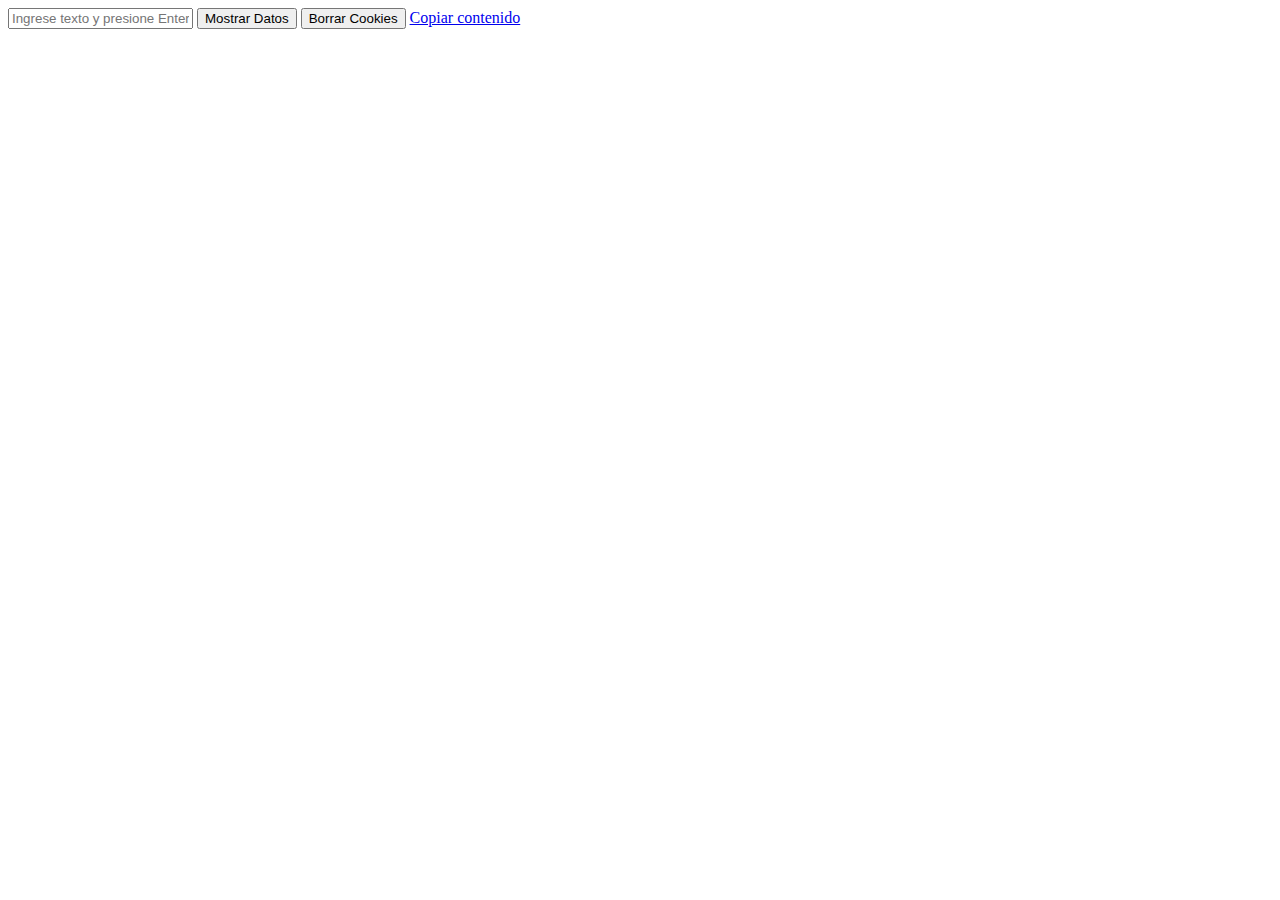
<file: inv.html>
<!DOCTYPE html>
<html lang="es">
<head>
  <meta charset="UTF-8">
  <meta name="viewport" content="width=device-width, initial-scale=1.0">
  <title>Ejemplo de Prompt con Números</title>
</head>
<body>
  
<input type="text" id="textInput" placeholder="Ingrese texto y presione Enter">
<button onclick="mostrarDatos()">Mostrar Datos</button>
<button onclick="borrarCookies()">Borrar Cookies</button>
<a href="#" onclick="copiarContenido()">Copiar contenido</a>
<div id="datosContainer" style="display: none;"></div>


<script>
  const textInput = document.getElementById('textInput');

  textInput.addEventListener('keydown', function(event) {
    if (event.key === 'Enter') {
      event.preventDefault();
      
      mostrarPrompt();
      
      textInput.value = '';
      textInput.focus();
    }
  });
  
  function mostrarPrompt() 
  {
    const userInput = prompt('Ingrese un número:');
    const num = parseFloat(userInput);

    if (!isNaN(num) && userInput.trim() !== '' && !isNaN(userInput.trim())) 
    {
      // Concatenar texto y número en una sola cadena y establecerla como el valor de la cookie
      guardar_cookie(textInput.value, userInput);
      alert('¡Excelente! Has ingresado el número: ' + userInput + '\nValor del campo de texto: ' + textInput.value);
    } 
    else 
    {
      alert('Por favor, ingrese un número válido.');
      mostrarPrompt();
    }
  }
  
  
  function guardar_cookie(texto, numero) 
  {
    // Concatenar texto y número en una sola cadena y establecerla como el valor de la cookie
    var horaActual = new Date().toLocaleTimeString('es-ES', {hour12: false}).replace(/:/g, '');
    if (document.cookie==="") 
    {
        document.cookie = `datos=${texto}|nombre_producto|${numero}|`+horaActual+`<br>`;   
    }
    else
    {
        const cookieValue = document.cookie.replace(/(?:(?:^|.*;\s*)datos\s*\=\s*([^;]*).*$)|^.*$/, "$1");
        document.cookie = `datos=`+cookieValue+`${texto}|nombre_producto|${numero}|`+horaActual+`<br>;`;

    }
    
  }


  function mostrarDatos() 
  {
      const datosContainer = document.getElementById('datosContainer');
      // Obtener el valor de la cookie y mostrarlo
      const cookieValue = document.cookie.replace(/(?:(?:^|.*;\s*)datos\s*\=\s*([^;]*).*$)|^.*$/, "$1");
      datosContainer.innerHTML = cookieValue;
      datosContainer.style.display = 'block';
  }

  function borrarCookies() 
  {
    document.cookie.split(';').forEach(cookie => 
    {
      const [key, _] = cookie.split('=');
      document.cookie = `${key}=; expires=Thu, 01 Jan 1970 00:00:00 UTC; path=/;`;
    });
    alert('Cookies borradas correctamente.');
    document.getElementById('datosContainer').style.display = 'none';
  }

  function copiarContenido() {
    var contenidoDiv = document.getElementById('datosContainer');
    var rangoSeleccion = document.createRange();
    rangoSeleccion.selectNode(contenidoDiv);
    window.getSelection().removeAllRanges();
    window.getSelection().addRange(rangoSeleccion);
    document.execCommand('copy');
    window.getSelection().removeAllRanges();
    alert('Contenido copiado al portapapeles.');
}
</script>
</body>
</html>
</file>
